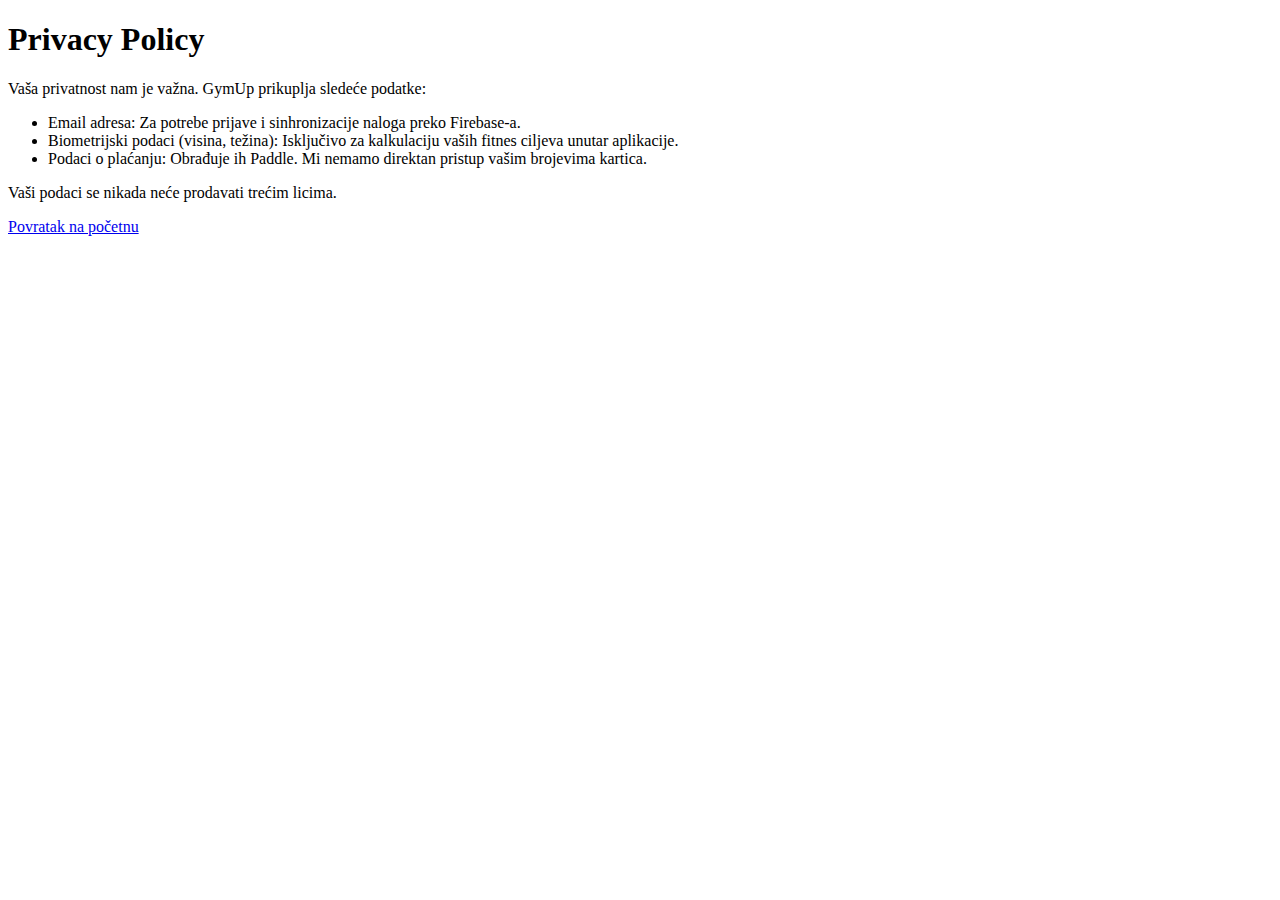
<file: privacy.html>
<!DOCTYPE html>
<html>
<head><title>Privacy Policy - GymUp</title></head>
<body>
    <h1>Privacy Policy</h1>
    <p>Vaša privatnost nam je važna. GymUp prikuplja sledeće podatke:</p>
    <ul>
        <li>Email adresa: Za potrebe prijave i sinhronizacije naloga preko Firebase-a.</li>
        <li>Biometrijski podaci (visina, težina): Isključivo za kalkulaciju vaših fitnes ciljeva unutar aplikacije.</li>
        <li>Podaci o plaćanju: Obrađuje ih Paddle. Mi nemamo direktan pristup vašim brojevima kartica.</li>
    </ul>
    <p>Vaši podaci se nikada neće prodavati trećim licima.</p>
    <a href="index.html">Povratak na početnu</a>
</body>
</html>
</file>
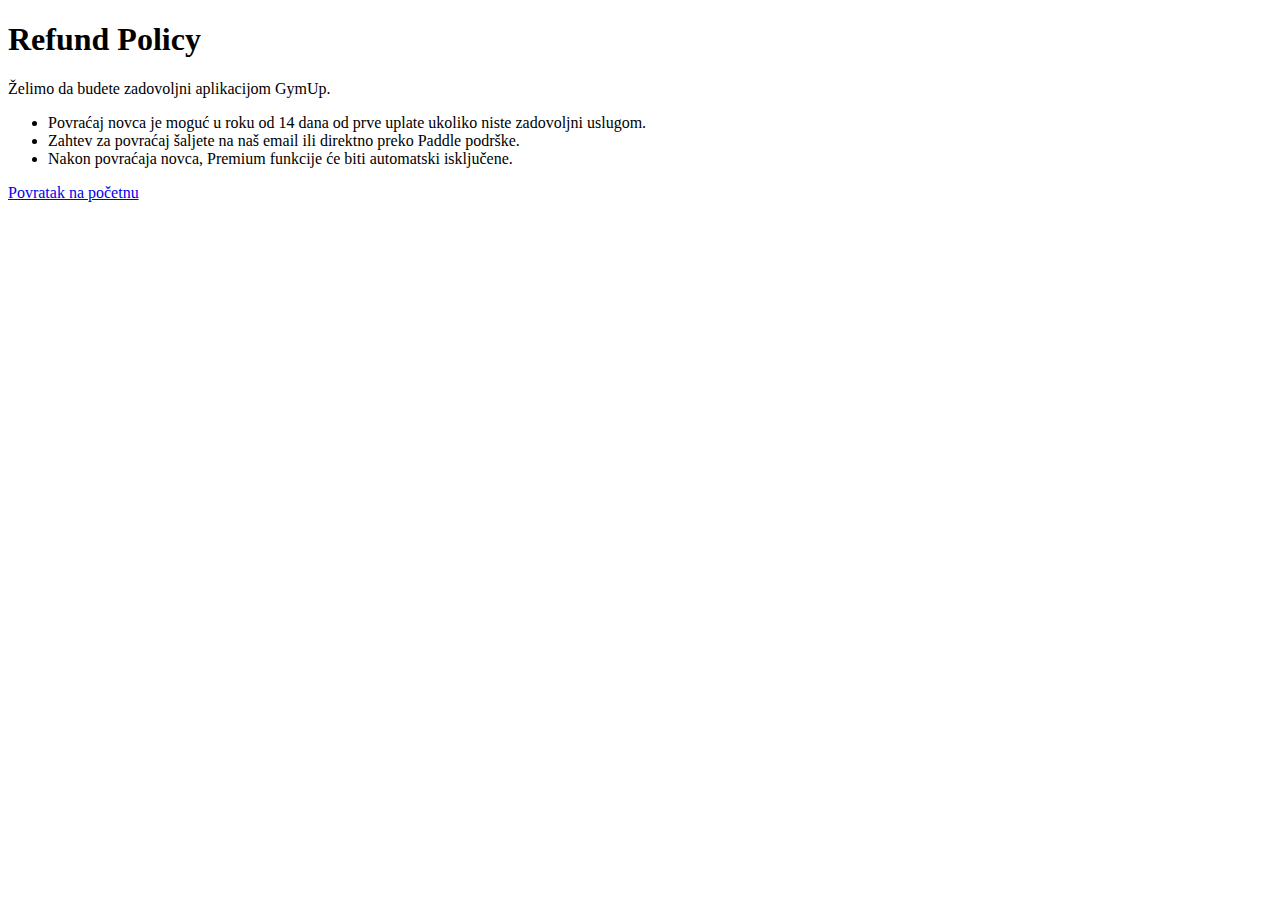
<file: refund.html>
<!DOCTYPE html>
<html>
<head><title>Refund Policy - GymUp</title></head>
<body>
    <h1>Refund Policy</h1>
    <p>Želimo da budete zadovoljni aplikacijom GymUp.</p>
    <ul>
        <li>Povraćaj novca je moguć u roku od 14 dana od prve uplate ukoliko niste zadovoljni uslugom.</li>
        <li>Zahtev za povraćaj šaljete na naš email ili direktno preko Paddle podrške.</li>
        <li>Nakon povraćaja novca, Premium funkcije će biti automatski isključene.</li>
    </ul>
    <a href="index.html">Povratak na početnu</a>
</body>
</html>
</file>
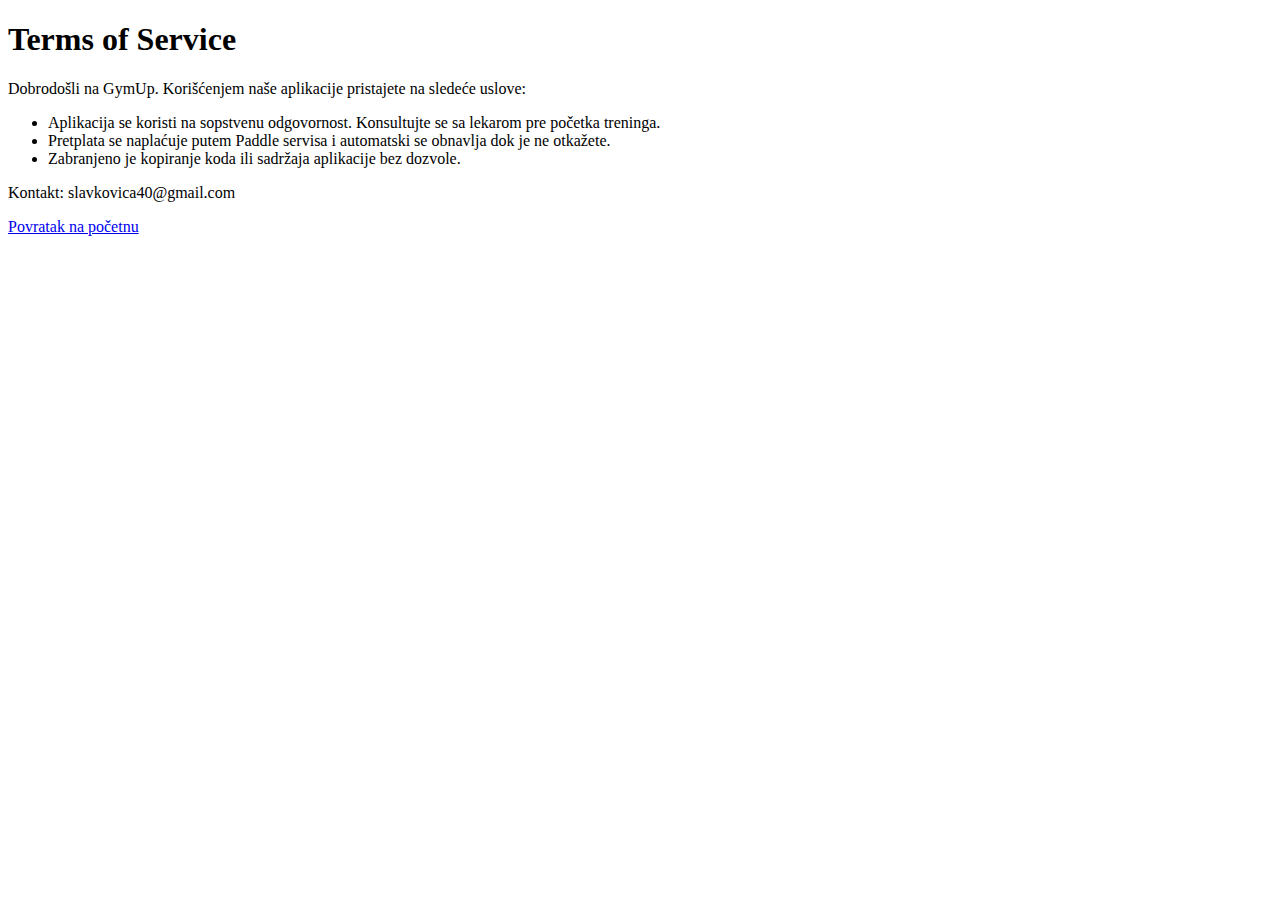
<file: terms.html>
<!DOCTYPE html>
<html>
<head><title>Terms of Service - GymUp</title></head>
<body>
    <h1>Terms of Service</h1>
    <p>Dobrodošli na GymUp. Korišćenjem naše aplikacije pristajete na sledeće uslove:</p>
    <ul>
        <li>Aplikacija se koristi na sopstvenu odgovornost. Konsultujte se sa lekarom pre početka treninga.</li>
        <li>Pretplata se naplaćuje putem Paddle servisa i automatski se obnavlja dok je ne otkažete.</li>
        <li>Zabranjeno je kopiranje koda ili sadržaja aplikacije bez dozvole.</li>
    </ul>
    <p>Kontakt: slavkovica40@gmail.com</p>
    <a href="index.html">Povratak na početnu</a>
</body>
</html>
</file>
